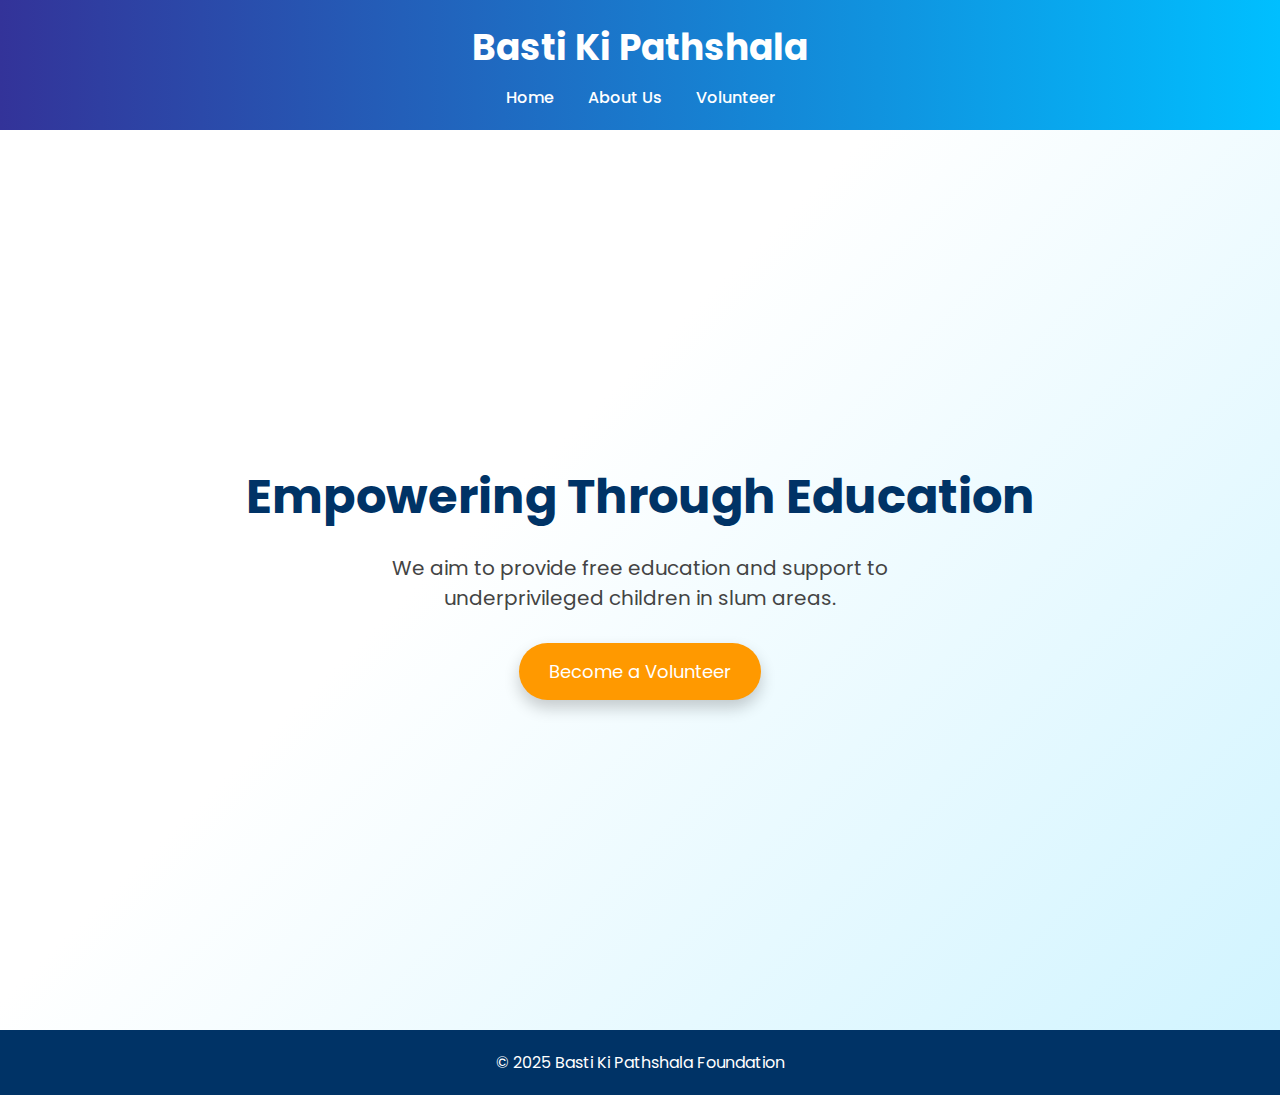
<file: index.html>
<!DOCTYPE html>
<html lang="en">
<head>
  <meta charset="UTF-8" />
  <meta name="viewport" content="width=device-width, initial-scale=1.0"/>
  <title>Basti Ki Pathshala - Home</title>
  <link rel="stylesheet" href="styles.css"/>
  <link href="https://fonts.googleapis.com/css2?family=Poppins:wght@300;500;700&display=swap" rel="stylesheet">
</head>
<body>
  <header>
    <h1>Basti Ki Pathshala</h1>
    <nav>
      <a href="index.html">Home</a>
      <a href="US.html">About Us</a>
      <a href="volunteer.html">Volunteer</a>
    </nav>
  </header>

  <section class="hero">
    <h2>Empowering Through Education</h2>
    <p>We aim to provide free education and support to underprivileged children in slum areas.</p>
    <a href="volunteer.html" class="btn">Become a Volunteer</a>
  </section>

  <footer>
    <p>&copy; 2025 Basti Ki Pathshala Foundation</p>
  </footer>
</body>
</html>
</file>
<file: styles.css>
* {
  margin: 0;
  padding: 0;
  box-sizing: border-box;
}

body {
  font-family: 'Poppins', sans-serif;
  background: linear-gradient(to right, #f0f8ff, #e6ffe6);
  color: #333;
  overflow-x: hidden;
}

header {
  background: linear-gradient(90deg, #333399, #00bfff);
  color: white;
  padding: 20px 0;
  text-align: center;
  animation: fadeDown 1s ease-in-out;
}

header h1 {
  font-size: 36px;
  margin-bottom: 10px;
}

nav a {
  color: white;
  text-decoration: none;
  margin: 0 15px;
  font-weight: 500;
  position: relative;
}

nav a::after {
  content: '';
  display: block;
  height: 2px;
  width: 0;
  background: #ffd700;
  transition: width 0.3s;
  position: absolute;
  bottom: -5px;
  left: 0;
}

nav a:hover::after {
  width: 100%;
}

nav {
  margin-top: 10px;
  animation: fadeUp 1s ease-in-out;
}

.hero {
  height: 100vh;
  display: flex;
  flex-direction: column;
  justify-content: center;
  align-items: center;
  background: linear-gradient(135deg, #ffffff 40%, #d1f4ff 100%);
  text-align: center;
  padding: 40px 20px;
  animation: fadeIn 2s ease-in-out;
}

.hero h2 {
  font-size: 48px;
  color: #003366;
  margin-bottom: 20px;
  animation: slideIn 1.5s ease;
}

.hero p {
  font-size: 20px;
  margin-bottom: 30px;
  max-width: 600px;
  color: #444;
  animation: fadeIn 2s ease-in-out;
}

.btn {
  padding: 15px 30px;
  font-size: 18px;
  background: #ff9900;
  color: white;
  border: none;
  border-radius: 30px;
  text-decoration: none;
  transition: all 0.4s ease;
  box-shadow: 0 8px 16px rgba(0,0,0,0.2);
}

.btn:hover {
  background: #ffaa33;
  transform: translateY(-5px);
  box-shadow: 0 12px 24px rgba(0,0,0,0.3);
}

footer {
  background-color: #003366;
  color: white;
  text-align: center;
  padding: 20px;
  animation: fadeUp 1.5s ease-in;
}

/* Animations */
@keyframes fadeIn {
  from { opacity: 0; transform: scale(0.95); }
  to { opacity: 1; transform: scale(1); }
}

@keyframes slideIn {
  from { transform: translateY(-40px); opacity: 0; }
  to { transform: translateY(0); opacity: 1; }
}

@keyframes fadeDown {
  from { transform: translateY(-100%); opacity: 0; }
  to { transform: translateY(0); opacity: 1; }
}

@keyframes fadeUp {
  from { transform: translateY(40px); opacity: 0; }
  to { transform: translateY(0); opacity: 1; }
}

@media (max-width: 768px) {
  .hero h2 {
    font-size: 32px;
  }

  .hero p {
    font-size: 16px;
  }

  .btn {
    font-size: 16px;
    padding: 12px 25px;
  }
}
</file>
